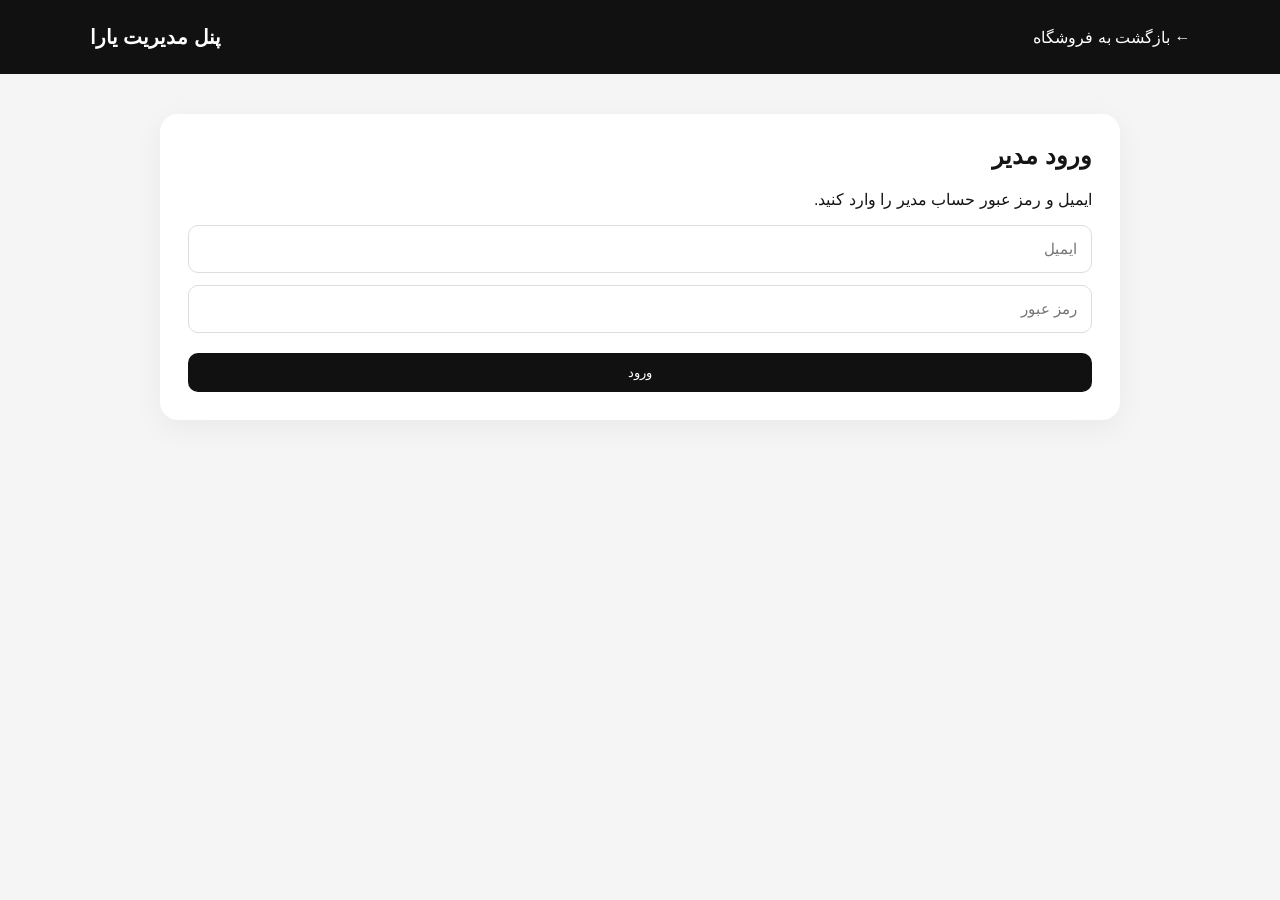
<file: admin/index.html>
<!doctype html>
<html lang="fa" dir="rtl">
<head>
<meta charset="utf-8"><meta name="viewport" content="width=device-width,initial-scale=1">
<title>مدیریت یارا</title><link rel="stylesheet" href="admin.css">
</head>
<body>
<header><a href="../index.html">← بازگشت به فروشگاه</a><h1>پنل مدیریت یارا</h1><button id="logout" hidden>خروج</button></header>
<main>
<section id="login" class="box"><h2>ورود مدیر</h2><p>ایمیل و رمز عبور حساب مدیر را وارد کنید.</p>
<input id="email" type="email" placeholder="ایمیل" autocomplete="username">
<input id="password" type="password" placeholder="رمز عبور" autocomplete="current-password">
<button id="signin" type="button">ورود</button><div id="message"></div></section>
<section id="panel" class="box" hidden>
<div class="ok" id="welcome"></div>
<div class="cards"><div><b id="productCount">۰</b><span>محصول فعال</span></div><div><b id="orderCount">۰</b><span>سفارش من</span></div></div>
<h2>محصولات</h2><div id="products"><p>در حال دریافت...</p></div>
</section>
</main>
<script src="../config.js"></script><script src="admin.js"></script>
</body></html>
</file>
<file: admin/admin.css>
*{box-sizing:border-box}body{margin:0;background:#f5f5f5;color:#151515;font-family:Tahoma,Arial,sans-serif}header{height:74px;background:#111;color:#fff;display:flex;align-items:center;justify-content:space-between;padding:0 7%;gap:20px}header h1{font-size:20px;margin:0}header a{color:#fff;text-decoration:none}button{border:0;border-radius:10px;padding:12px 22px;background:#111;color:#fff;cursor:pointer;font-family:inherit}button:disabled{opacity:.6;cursor:wait}main{max-width:1000px;margin:40px auto;padding:0 20px}.box{background:#fff;border-radius:18px;padding:28px;box-shadow:0 8px 30px #0000000d}.box h2{margin-top:0}input{display:block;width:100%;height:48px;border:1px solid #ddd;border-radius:10px;margin:12px 0;padding:0 14px;font-family:inherit;font-size:15px}#signin{width:100%;margin-top:8px}.cards{display:flex;gap:16px;margin:20px 0}.cards>div{flex:1;background:#f7f3ee;border-radius:14px;padding:20px;text-align:center}.cards b,.cards span{display:block}.cards b{font-size:28px;margin-bottom:7px}.item{display:flex;justify-content:space-between;align-items:center;border-bottom:1px solid #eee;padding:14px 0}.danger{background:#a92323;padding:8px 14px}.ok{padding:12px;background:#edf8f0;border:1px solid #c9e8d1;border-radius:10px;margin-bottom:16px}.error{margin-top:14px;padding:12px;background:#fff0f0;color:#9b1c1c;border:1px solid #efbcbc;border-radius:10px}.success{margin-top:14px;padding:12px;background:#edf8f0;color:#17663a;border:1px solid #c9e8d1;border-radius:10px}@media(max-width:600px){.cards{flex-direction:column}header{padding:0 20px}}
</file>
